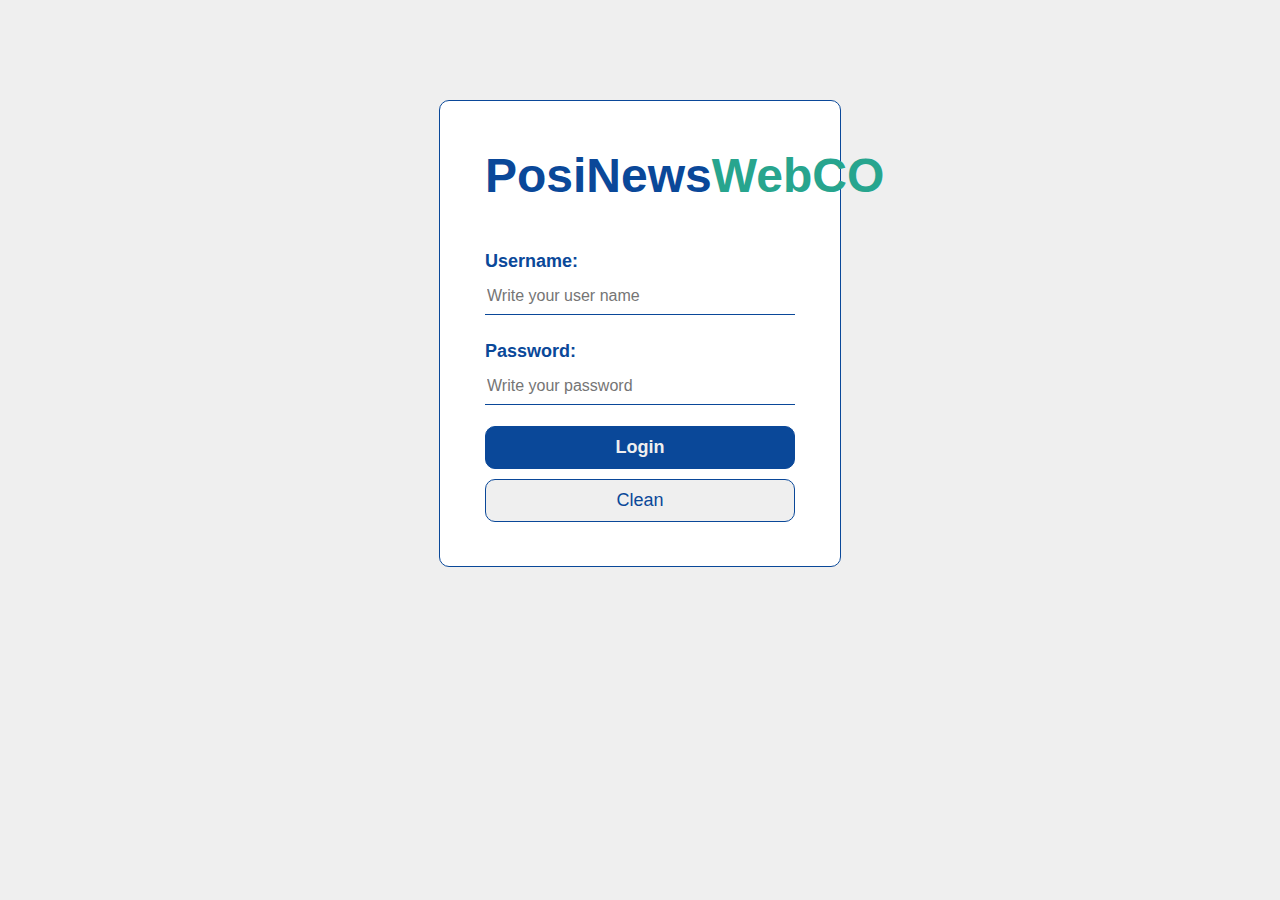
<file: index.html>
<!DOCTYPE html>
<html lang="en">
  <head>
    <meta charset="UTF-8" />
    <meta name="viewport" content="width=device-width, initial-scale=1.0" />
    <title>PosiNewsWebCO</title>
    <link rel="stylesheet" href="css/general.css" />
    <link rel="stylesheet" href="css/login.css" />
  </head>
  <body>
    <main>
      <section class="login">
        <header class="login__logo logo">
          <h1 class="logo__text">
            <span class="logo__text--primary">
              PosiNews
            </span>
            <span class="logo__text--success">
              WebCO
            </span>
          </h1>
        </header>
        <form action="#" class="login__form">
          <article class="login__field field">
            <label for="userInput" class="field__label">
              Username:
            </label>
            <input
              type="email"
              class="field__input"
              id="userInput"
              name="userInput"
              placeholder="Write your user name"
              required
            />
          </article>
          <article class="login__field field">
            <label for="passInput" class="field__label">
              Password:
            </label>
            <input
              type="password"
              class="login__field field__input"
              id="passInput"
              name="passInput"
              placeholder="Write your password"
              required
            />
          </article>
        </form>
        <section class="login__message" id="login__message"></section>
        <section class="login__buttons">
          <button
            class="login__button button button--primary"
          >
            Login
          </button>
          <button class="login__button button button--ligth">
            Clean
          </button>
        </section>
      </section>
    </main>
  </body>
  <script src="js/dataNews.js"></script>
  <script src="js/usersApi.js"></script>
  <script src="js/login.js"></script>
</html>
</file>
<file: css/general.css>
* {
  margin: 0px;
  padding: opx;
  font-family: Arial, Helvetica, sans-serif;
}

body {
  background-color: #efefef;
}

.container {
  width: calc(100% - 150px);
  margin: 0 auto;
}
.container--detail {
  width: calc(100% - 300px);
  margin: 0 auto;
}

/** Componentes generales **/

/** header **/
.header {
  height: 100px;
  display: flex;
  justify-content: space-between;
  align-items: center;
}
.header__logo {
}
.header__nav {
}

/** Logo **/
.logo {
  font-size: 24px;
}
.logo__text {
  display: flex;
  flex-direction: row;
}
.logo__text--centered {
  justify-content: center;
}
.logo__text--big {
  font-size: 54px;
}
.logo__text--small {
  font-size: 18px;
}
.logo__text--primary {
  color: #0a4899;
}
.logo__text--success {
  color: #27a58e;
}
.logo__text--light {
  color: #efefef;
}

/** Fields **/
.field {
  display: flex;
  flex-direction: column;
}
.field__label {
  color: #0a4899;
  font-size: 18px;
  font-weight: bold;
  margin-bottom: 5px;
}
.field__input {
  border: none;
  outline: none;
  border-bottom: 0.1px solid #0a4899;
  height: 35px;
  font-size: 16px;
}
.field__input:focus,
.field__input:hover {
  border-bottom: 2px solid #0a4899;
}
.field__input--light{
  background-color: inherit;
}

/** Button **/
.button {
  border: none;
  background-color: none;
  border-radius: 10px;
  font-size: 18px;
  padding: 10px 25px;
}
.button--primary {
  border: 1px solid #0a4899;
  background-color: #0a4899;
  color: #efefef;
  font-weight: bold;
}
.button--primary:hover {
  background-color: #073673;
}
.button--success {
  border: 1px solid #27a58e;
  background-color: #27a58e;
  color: #efefef;
}
.button--success:hover {
  background-color: #1f8472;
}
.button--ligth {
  border: 1px solid #0a4899;
  background-color: #efefef;
  color: #0a4899;
}
.button--ligth:hover {
  background-color: #e0e0e0;
}
.button__image{
  margin-left: 15px;
}
</file>
<file: css/login.css>
/** Login **/
.login__logo,
.login__form,
.login__buttons,
.login__message {
  margin: 0px 45px;
}
.login {
  border: 1px solid #0a4899;
  border-radius: 10px;
  background-color: #fff;
  width: 400px;
  margin: 100px auto;
}
.login__logo {
  height: 150px;
  line-height: 150px;
}
.login__form {
  height: 165px;
  display: grid;
  grid-template-columns: 1fr;
  gap: 15px;
}
.login__field {
}
.login__message {
  text-align: center;
  font-size: 15px;
  font-weight: bold;
}
.login__message--primary {
  color: #0a4899;
}
.login__message--success {
  color: #27a58e;
}
.login__message--error {
  color: red;
}
.login__buttons {
  height: 150px;
  display: flex;
  flex-direction: column;
}
.login__button {
  margin-top: 10px;
}
</file>
